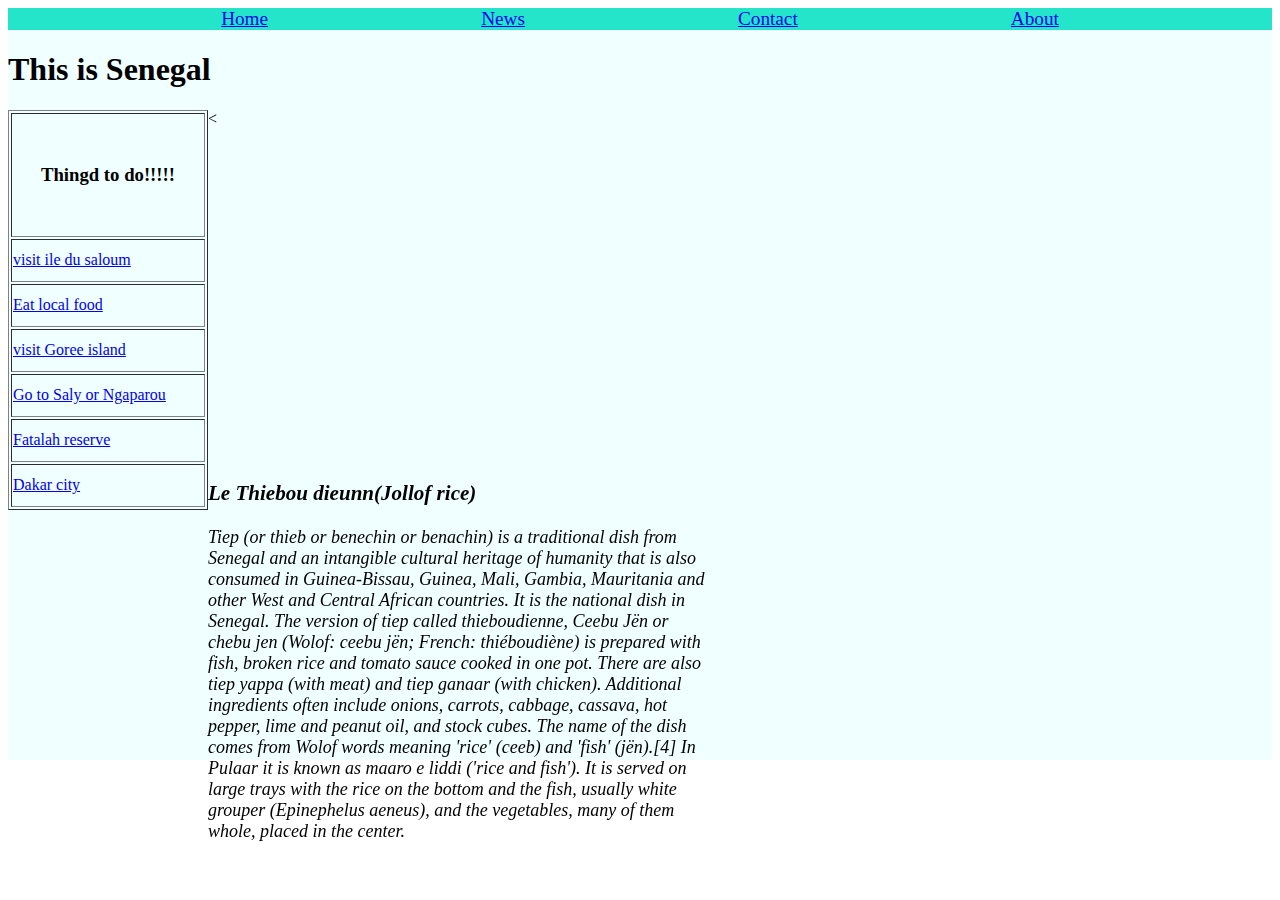
<file: html/dakar.html>
<!DOCTYPE html>
<html lang="en">
<head>
    <meta charset="UTF-8">
    <meta name="viewport" content="width=device-width, initial-scale=1.0">
    <title>Dakar</title>
    <link rel="preconnect" href="https://fonts.googleapis.com">
<link rel="preconnect" href="https://fonts.gstatic.com" crossorigin>
<link href="https://fonts.googleapis.com/css2?family=Kalnia+Glaze:wght@100..700&family=Sevillana&display=swap" rel="stylesheet">
</head>
<link rel="stylesheet" href="../css/style.css">
<body>
    <!-- main container -->
    <div class="main_container1" >
        <div class="main">

    <!--navigation bar.Display link about about travel information -->
           <ul>
               <li><a href="https://hqlo.biomedcentral.com/articles/10.1186/s12955-020-01423-y">Home</a></li>
               <li><a href="https://discover.go2africa.com/zanzibar/?hsa_acc=4319821511&hsa_cam=19733677105&hsa_grp=1157786930874883&hsa_ad=&hsa_src=o&hsa_tgt=kwd-72362398436706:loc-190&hsa_kw=wildlife%20holidays%20Zanzibar&hsa_mt=b&hsa_net=adwords&hsa_ver=3&msclkid=8715295f9c2616312aa04ffa23c0b8dc&utm_source=bing&utm_medium=cpc&utm_campaign=G2A%20%7C%20Search%20%7C%20US%20-%20Zanzibar%20%7C%20Non-Brand&utm_term=wildlife%20holidays%20Zanzibar&utm_content=Zanzibar%20Wildlife%20Safari">News</a></li>
               <li><a href="https://yolele.com/">Contact</a></li>
               <li><a href="https://www.britannica.com/topic/history-of-Senegal">About</a></li>
             </ul>

<div> <h1>This is Senegal</h1></div>
<div class="travelsene">
    <div>
        <!-- table display list of activites you can do -->
<table border="solid"  height="400px" width="200px">
    <th><h3> Thingd to do!!!!!</h3></th>
    <tr><td><a href="https://www.bing.com/videos/riverview/relatedvideo?q=ile+du+saloum&mid=D4523B6A1C2C9AC6A7DAD4523B6A1C2C9AC6A7DA&FORM=VIRE">visit ile du saloum</td></a>
    <tr><td><a href="https://www.tasteatlas.com/best-rated-dishes-in-senegal">Eat local food</td></tr></a>
    <td> <a href="https://en.wikipedia.org/wiki/Gor%C3%A9e">visit Goree island</td></tr></a>
    <tr><td> <a href="https://theculturetrip.com/africa/senegal/articles/why-saly-is-the-riviera-of-senegal">Go to Saly or Ngaparou</td></tr></a>
    <tr><td> <a href="https://www.youtube.com/watch?v=-QgSBvH_gWU">Fatalah reserve</td></tr></a>
    <td> <a href="https://www.youtube.com/watch?v=6J9PNtaYO-4">Dakar city</td></tr></a>
</table> 
</div>

<!-- display video from youtube -->
<div class="youtube1" >

<div><<iframe width="560" height="315" src="https://www.youtube.com/embed/Ir6Auvt6D2Y?si=ywcTiX9udsp2XifS" 
    title="YouTube video player" frameborder="0" allow="accelerometer; autoplay; clipboard-write; encrypted-media; gyroscope; picture-in-picture;
     web-share" referrerpolicy="strict-origin-when-cross-origin" allowfullscreen></iframe> </div>

<!-- display text -->
   <div class="textthieb"> <H3>Le Thiebou dieunn(Jollof rice)</H3>Tiep (or thieb or benechin or benachin) is a traditional dish from Senegal and an intangible cultural heritage of humanity
    that is also consumed in Guinea-Bissau, Guinea, Mali, Gambia, Mauritania and other West and Central African countries. It is the national dish in Senegal.
     The version of tiep called thieboudienne, Ceebu Jën or chebu jen (Wolof: ceebu jën; French: thiéboudiène) is prepared with fish, 
     broken rice and tomato sauce cooked in one pot. There are also tiep yappa (with meat) and tiep ganaar (with chicken).
     Additional ingredients often include onions, carrots, cabbage, cassava, hot pepper, lime and peanut oil, and stock cubes.
     The name of the dish comes from Wolof words meaning 'rice' (ceeb) and 'fish' (jën).[4] In Pulaar it is known as maaro e liddi ('rice and fish'). 
     It is served on large trays with the rice on the bottom and the fish, usually white grouper (Epinephelus aeneus), 
     and the vegetables, many of them whole, placed in the center.
    </div>

    </div>


    </div>

    
</body>
</html>
</file>
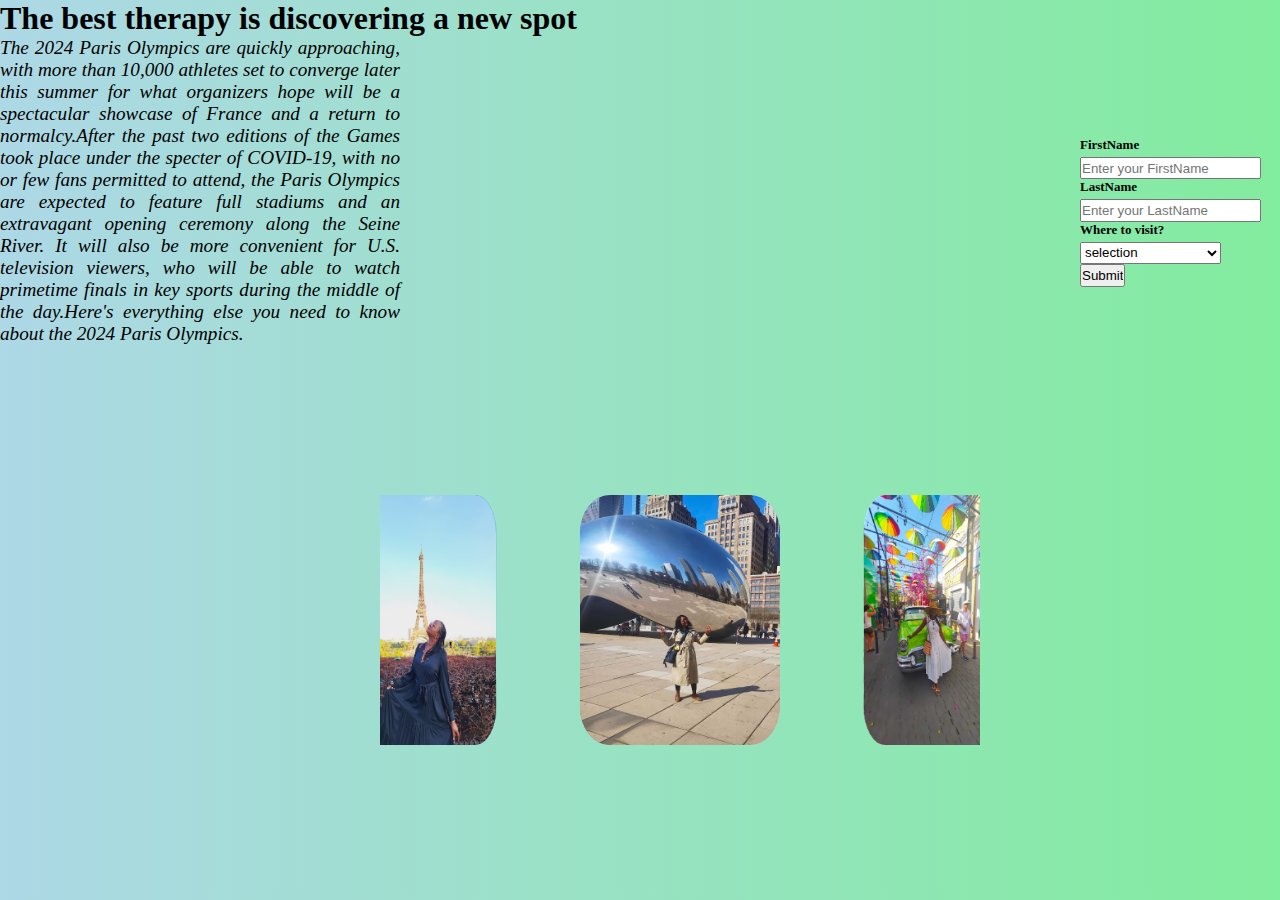
<file: html/paris.html>
<!DOCTYPE html>
<html lang="en">
<head>
    <meta charset="UTF-8">
    <meta name="viewport" content="width=, initial-scale=1.0">
    <title>Document</title>

    <!-- style sheet link -->
    <link rel="stylesheet" href="../css/paris.css">

    
</head>
<body>


    <!-- Title -->
    <h1>The best therapy is discovering a new spot</h1>
    
<div>
<!-- dropdown destinatiom -->
    <form action="https://www.brainyquote.com/quotes/oscar_wilde_100487?src=t_happiness" id="drselection">


        <label for="Prenom"> FirstName</label>
    <input type="text" id="Prenom" name="FirstName" placeholder="Enter your FirstName">

<!-- label Firstname and lastname -->
    <label for="Nom"> LastName</label>
    <input type="text" id="Prenom" name="LastName" placeholder="Enter your LastName">
    <label> Where to visit?</label>

    <select name="Pays" id="countries">
        <!-- dropdown selection list -->
        <option  value="Select a city">selection</option>
        <option  value="Dakar">Dakar</option>
        <option value="Paris">Paris</option>
        <option value="Rome">Rome</option>
        <option value="Dominican Republic">Dominican Republic</option>
      </select>

     <!--submit button /display youtube page  -->
    <input type="submit" value="Submit">
    </form>
</div>
    <!-- Display Text , description  -->
    <div class="textparis">
    The 2024 Paris Olympics are quickly approaching, with more than 10,000 athletes set to converge later this summer for what organizers hope
     will be a spectacular showcase of France and a return to normalcy.After the past two editions of the Games took place under the specter
     of COVID-19, with no or few fans permitted to attend, the Paris Olympics are expected to feature full stadiums and an extravagant opening 
     ceremony along the Seine River. It will also be more convenient for U.S. television viewers, who will be able to watch primetime finals in
      key sports during the middle of the day.Here's everything else you need to know about the 2024 Paris Olympics.
      </div>
<!-- slder main contain -->
    <div class="main_paris">
    <div class="banner">
        <div class="slider" >
    
<!-- Display  vacation image in a slide -->
         <span style="--i:1"> <img src="../images/rome2.JPG" alt=""> </span>
         <span style="--i:2"> <img src="../images/caraibe1.jpg" alt=""> </span>
         <span style="--i:3"> <img src="../images/caraibe3.JPG" alt=""> </span>
         <span style="--i:4"> <img src="../images/rome3.jpg" alt=""> </span>
         <span style="--i:5"> <img src="../images/eiffel1.jpg" alt=""> </span>
         <span style="--i:6"> <img src="../images/milan2.JPG" alt=""> </span>
         <span style="--i:7"> <img src="../images/effeil3.jpg" alt=""> </span>
         <span style="--i:8"> <img src="../images/chicago1.jpg" alt=""> </span>
         <span style="--i:9"> <img src="../images/domrep2.JPG" alt=""> </span>
         <span style="--i:10"> <img src="../images/ny.jpg" alt=""> </span>
         
          
         
    
        

        </div>

    </div> 
</body>
</html>
</file>
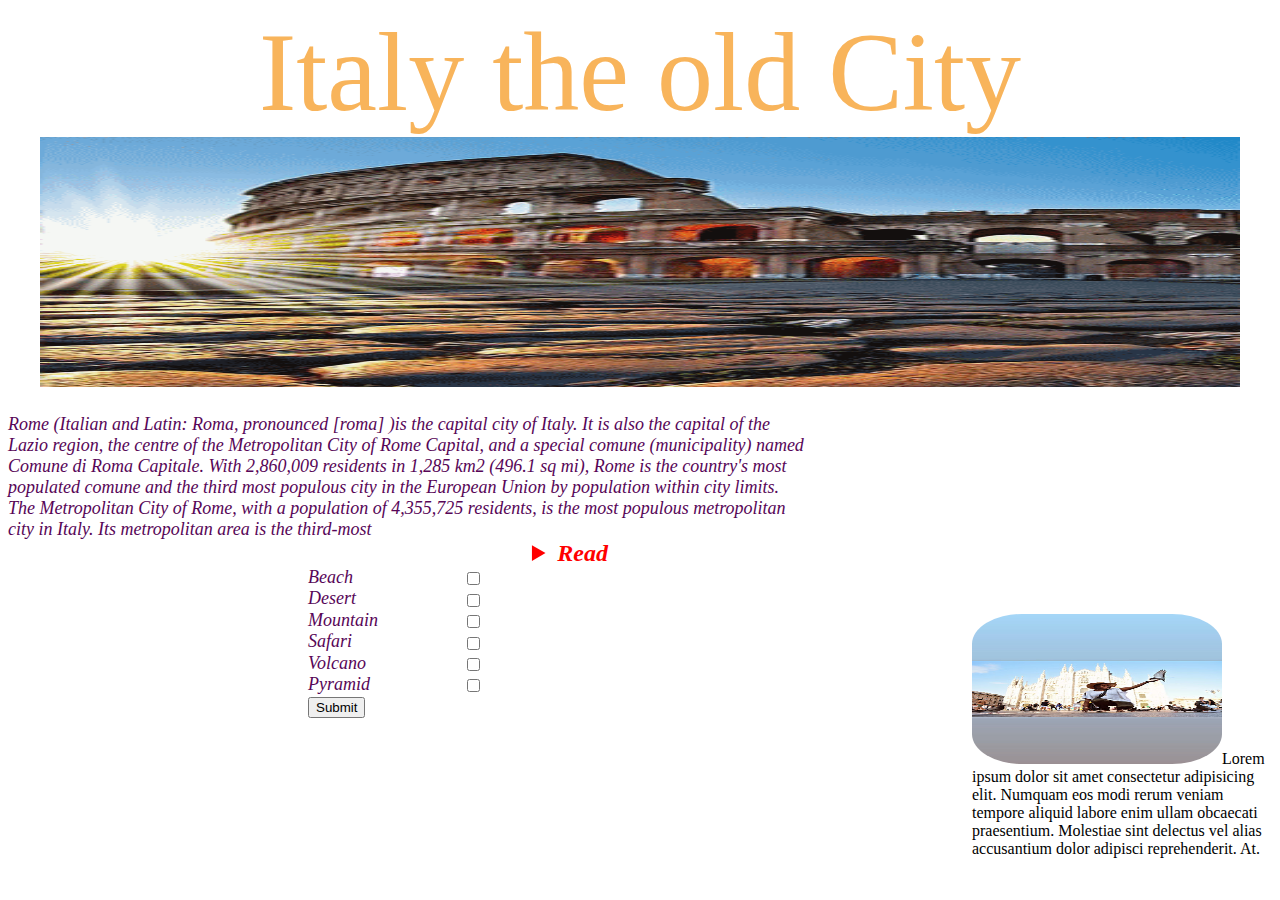
<file: html/rome.html>
<!DOCTYPE html>
<html lang="en">
<head>
    <meta charset="UTF-8">
    <meta name="viewport" content="width=device-width, initial-scale=1.0">
    <title>Rome</title>
</head>
<body>
    <!-- Title and Bacground image  -->
    <header style="color: rgb(248, 180, 91); font-size:700%; font-family: fantasy; text-align: center;" > Italy the old City  
<img src="../images/colissee.jpg" alt="" width="1200px" height="250px">
    </header>
    
    <!-- Rome history wikipedia -->
    <div class="textrome">
<div class="firstext">
        Rome (Italian and Latin: Roma, pronounced [roma] )is the capital city of Italy. It is also the capital of the Lazio region, the centre of the
         Metropolitan City of Rome Capital, and a special comune (municipality) named Comune di Roma Capitale. With 2,860,009 residents in 1,285 km2 (496.1 sq mi),
            Rome is the country's most populated comune and the third most populous city in the European Union by population within city limits. The Metropolitan 
         City of Rome, with a population of 4,355,725 residents, is the most populous metropolitan city in Italy. Its metropolitan area is the third-most 
</div>
<br>
         <!-- Hidden text until button until click on "Read" -->
          <div class="secondtext">
         <details style=" display: flex; flex-wrap: wrap; float: left; margin-right: 200px;">
            <summary style="color: red  ; font-size: x-large;  float: left; "   ><strong>Read</strong> </summary>
         populous within Italy. Rome is located in the central-western portion of the Italian Peninsula, within Lazio (Latium), along the shores of the Tiber.
          Vatican City (the smallest country in the world) is an independent country inside the city boundaries of Rome, the only existing example of a country
          within a city. Rome is often referred to as the City of Seven Hills due to its geographic location, and also as the "Eternal City".
         Rome is generally considered to be the cradle of Western civilization and Western Christian culture, and the centre of the Catholic Church.Rome's history 
         spans 28 centuries. While Roman mythology dates the founding of Rome at around 753 BC, the site has been inhabited for much longer, making it a major
       human settlement for over three millennia and one of the oldest continuously occupied cities in Europe. The city's early population originated from a mix
  of Latins, Etruscans, and Sabines. Eventually, the city successively became the capital of the Roman Kingdom, the Roman Republic and the Roman Empire, and is 
  regarded by many as the first-ever Imperial city and metropolis. It was first called The Eternal City (Latin: Urbs Aeterna; Italian: La Città Eterna) by 
  the Roman poet Tibullus in the 1st century BC, and the expression was also taken up by Ovid, Virgil, and Livy. Rome is also called Caput Mundi (
    Capital of the World).After the fall of the Empire in the west, which marked the beginning of the Middle Ages, Rome slowly fell under the political control 
    of the Papacy,and in the 8th century, it became the capital of the Papal States, which lasted until 1870. Beginning with the Renaissance, almost all popes since
  Nicholas V  pursued a coherent architectural and urban programme over four hundred years, aimed at making the city the artistic and cultural
   centre of the world. In this way, Rome first became one of the major centres of the Renaissance and then became the birthplace of both the Baroque 
   style and Neoclassicism. Famous artists, painters, sculptors, and architects made Rome the centre of their activity, creating masterpieces throughout the city.
    In 1871, Rome became the capital of the Kingdom of Italy, which, in 1946, became the Italian Republic.In 2019, Rome was the 14th most visited city in
     the world, with 8.6 million tourists, the third most visited city in the European Union, and the most populartourist destination in Italy.
      Its historic centre is listed by UNESCO as a World Heritage Site. The host city for the 1960 Summer Olympics, Rome is also the seat of several 
      specialised agencies of the United Nations, such as the Food and Agriculture Organization (FAO), the World Food Programme (WFP) and the International 
      Fund for Agricultural Development (IFAD). The city also hosts the Secretariat of the Parliamentary Assembly of the Union for the Mediterranean
       as well as the headquarters of many multinational companies, such as Eni, Enel, TIM, Leonardo, and banks such as BNL. Numerous companies are based 
       within Rome's EUR business district, such as the luxury fashion house Fendi located in the Palazzo della Civiltà Italiana. The presence of renowned 
       international brands in the city has made Rome an important centre of fashion and design, and the Cinecittà Studios have been the set of many Academy
        Award winning movies. 
    <br><hr></details>
    
    </div>
    <!-- form display check box of prefered destination -->
     
        <form action=" https://www.brainyquote.com/quote_of_the_day" id="form1">
            <div class="checkk"> 
            <label for="checkyourdestination">Beach </label>
                <input type="checkbox" id="Beach" placeholder="Beach"> 

                <label for="checkyourdestination">Desert </label>
                <input type="checkbox" id="Mountain" placeholder="Mountain">

                <label for="checkyourdestination">Mountain </label>
                <input type="checkbox" id="Mountain" placeholder="Mountain">

                <label for="checkyourdestination">Safari </label>
                <input type="checkbox" id="Safari" placeholder="Safari">

                <label for="checkyourdestination">Volcano</label>
                <input type="checkbox" id="Volcan" placeholder=Volcano"> 

                <label for="checkyourdestination">Pyramid</label>
                <input type="checkbox" id="Pyramid" placeholder="Pyramid"> 
                <br>

                <input type="submit">
            </div>
        </form>
     </div>

<!-- Internal css style Rome description and display -->
        <style>

            .textrome{
                display: flex;
                font-family:Impact, Haettenschweiler, 'Arial Narrow Bold', sans-serif,;
                font-style: italic;
                font-size: large;
                color: rgb(87, 6, 87);
                width: 800px;
                height: 200px;
                flex-direction: row;
                flex-wrap: wrap;
                justify-content: space-between;
    
            }
            .firstext{display: flex;
                
                /* float: left; */
                
            }
               .secondtext{
                display: flex;
                float: left;
                /* margin-right: 1500px; */

               }
            
                label{
                    display: inline-block;
                    width: 150px;
                    margin: auto;
                    justify-content: center;
                
                }
               
                #form1 { 
                    display:flex;
                    float:right;
                    margin-left: 300px;
                    flex-wrap: wrap;
                    width: 250px;

                }

            
         .checkk input{
            
             vertical-align: middle; 
         } 
        </style>
         

    </div>
    <!-- image display -->

    <div class="milano" style="width: 300px; float: right; margin:auto;">
        <img src="../images/milan.jpg" alt="" style="border-radius: 20%; width: 250px ;height: 150px;">Lorem ipsum dolor sit amet consectetur adipisicing elit. 
        Numquam eos modi rerum veniam tempore 
        aliquid labore enim ullam obcaecati praesentium. Molestiae sint delectus vel alias accusantium dolor adipisci reprehenderit. At.
      </div>
</body>
</html>
</file>
<file: css/style.css>
.countries {

    display: flex;
    justify-content: space-between;
    margin: auto;
    width: 900px;

}
.main_container{
  height: 200PX;
}
 

  

 
/* countries display */
 .countries{ display: flex;
      flex-direction: row;
      margin-right: 300px;
      
      justify-content: space-between;
      width: 1100PX;
      height: 420px;
      

} 
#benef1{
    
    float:left;
}
.travel2{ 
    float: left;
    width: 430px;
    height: 310px;
    text-align: center;
     box-shadow: 10px 15px rgb(189, 201, 189);
    background-color: rgb(107, 193, 239);
     /* font-family: "Sevillana", cursive; */
     
}
#dakar{
  grid-template-columns: fit-content(200px) fit content(200px);
  border: 2px;
  width: 200px;
  
}
#rome{
  grid-template-columns: fit-content(200px) fit content(200px);
  
  width: 200px;
  box-shadow: 52px, 40px, rgb(36, 42, 44);
}
#paris{
  grid-template-columns: fit-content(200px) fit content(200px);
  border: 2px;
  width: 200px;}

  ul {
    display: flex;
    list-style-type: none;
    margin: 0;
    padding: 0;
    background-color: rgb(36, 228, 202);
    font-size: larger;
    justify-content: space-evenly;
  }

  
  li {
    display: inline;
  }

  .video1{
    display: flex;
    float: right;
  }

  /* Page dakar.html  */
/* display table of things to do in Senegal  */
.travelsene {
  display: flex;
  justify-content: space-between;
}
/* make the border circle */
.thiebou img { border-radius: 50%;}

/* display youtube content */
.youtube1 iframe{ 
  display: inline;
  border-radius: 50%;
  justify-content: space-between;
  height: 350px;
  
  flex-direction: column;
  float: right;
}

/* display text  page dakar*/
.textthieb{
  display: inline;
  float:inline-start;
  width: 500px;
  height: 300px;
  font-style: italic;
  font-size: large;
  /* color: rgb(144, 8, 103); */

  font-family: "Great Vibes", cursive;;
  
  
}
/* display google font  page dakar */
.sevillana-regular {
  font-family: "Sevillana", cursive;
  font-weight: 400;
  font-style: normal;
}

.youtube1{
  display: flex;

  flex-wrap: wrap;
  justify-content: space-between;
  margin: auto;
}
.main_container1{
  display: flex;
  background-color: azure;
  flex-wrap: wrap;
  margin: auto;

}

/* Page senegal */

/* rome description  */
</file>
<file: css/paris.css>
/* over all display */
*{
  margin: 0;
  padding: 0;
  box-sizing: border-box;

}
/* bacground color */
body {
    background: linear-gradient(to right, lightblue ,rgb(130, 236, 158));
}
/* main page */
.main_paris{
     
     height: 100vh;
     display: flex;
     align-items: center;
     justify-content: center;
      overflow: hidden; 
      width: 600px;
      height: 550px;
      float: right;
     
}
/* slider size and transformation */
.slider {
    position: relative;
    width: 200px;
    height: 250px;
    transform-style: preserve-3d;
    animation: rotate 30s linear infinite;
}
/* create a rotation slide */
@keyframes rotate{
    0%{
      transform: perspective(1000px) rotate(0deg);
    }
    100% {transform: perspective(1000px) 
        rotateY(360deg);
    }
}
/* image rotate in the middle */
    .slider span{
        position: absolute;
        top: 0;
        left: 0;
        width: 100%;
        height: 100%;
        transform-origin: center;
        transform-style: preserve-3d;
        transform: rotateY(calc(var(--i)*45deg)) translatez(360px);
    }

    .slider span img {
        position: absolute;
        top: 0;
        left: 0;
        width: 100%;
        height: 100%;
        object-fit: cover;
        transition: 2s;
        border-radius: 15%;
    }

    /* image  become big when over on it */
.slider span:hover img {
    transform: translateY(-50px) scale(2);
}

/* text area display */
.textparis{
    display: inline;
    float: left;
    margin: auto;
    padding-left: 40x;
    width: 400px;
    text-align:justify;
    font-size: larger;
    font-style: oblique;
}
/* Align dropdowm list in the right side */
#drselection{
    display: flex;
    width: 100px;
    height: 150px;
    flex-wrap: wrap;
    float: right;
    margin: 100px;
    font-size: small;
    font-weight: 700;

}
</file>
